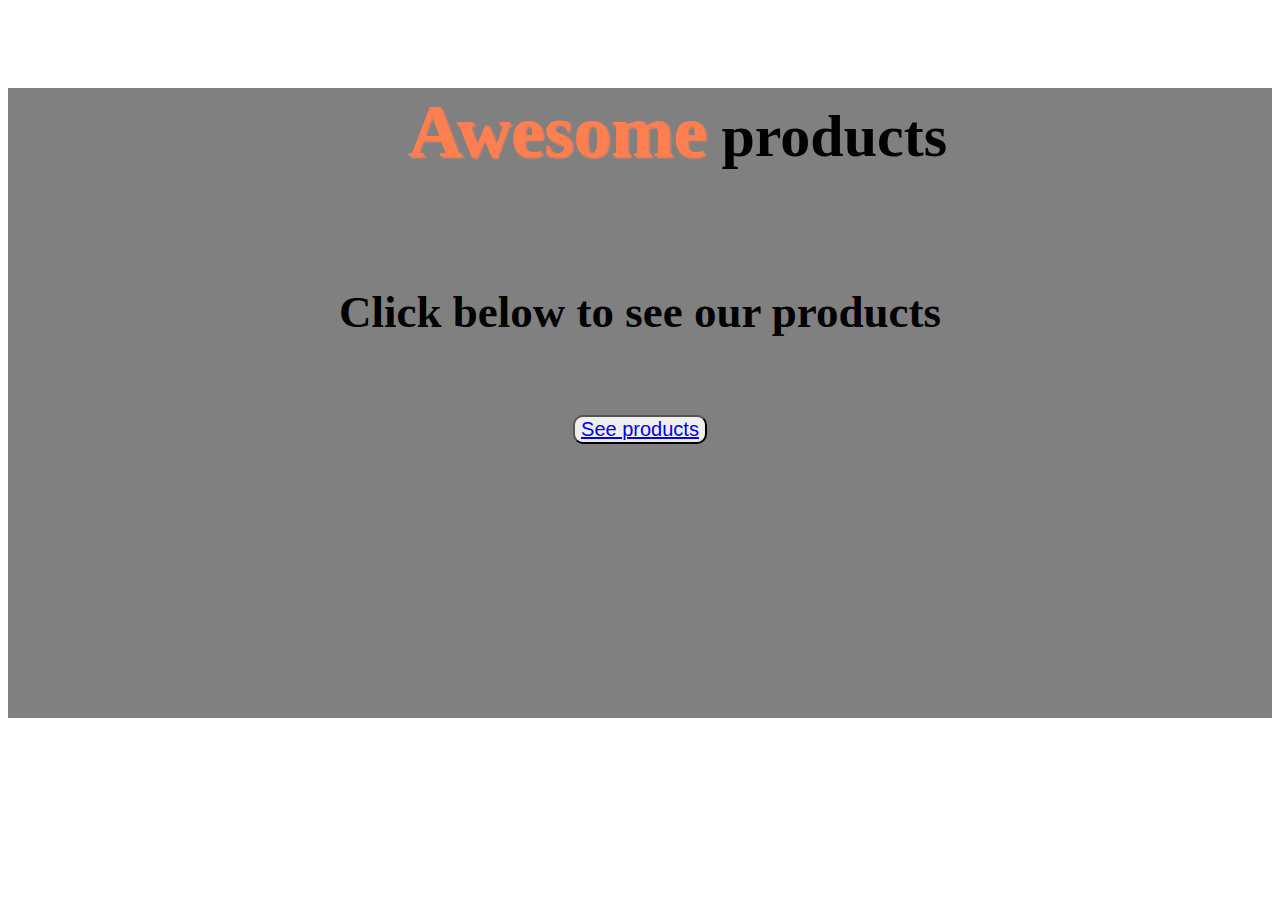
<file: ex1-css-recap/index.html>
<!DOCTYPE html>
<html lang="en">
<head>
    <meta charset="UTF-8">
    <meta http-equiv="X-UA-Compatible" content="IE=edge">
    <meta name="viewport" content="width=device-width, initial-scale=1.0">
    <link rel="stylesheet" href="styles.css">
    <title>Document</title>
</head>
<body>
    <div class="banner">
        <h1><span style="color: coral;">Awesome</span> products</h1>
        <br>
    <div>
           <h2>Click below to see our products</h2>
        <br>
        <button class="btn"><a href="/ex1-css-recap/product-list.html">See products</a></button>
         </div>
    </div>
</body>
</html>
</file>
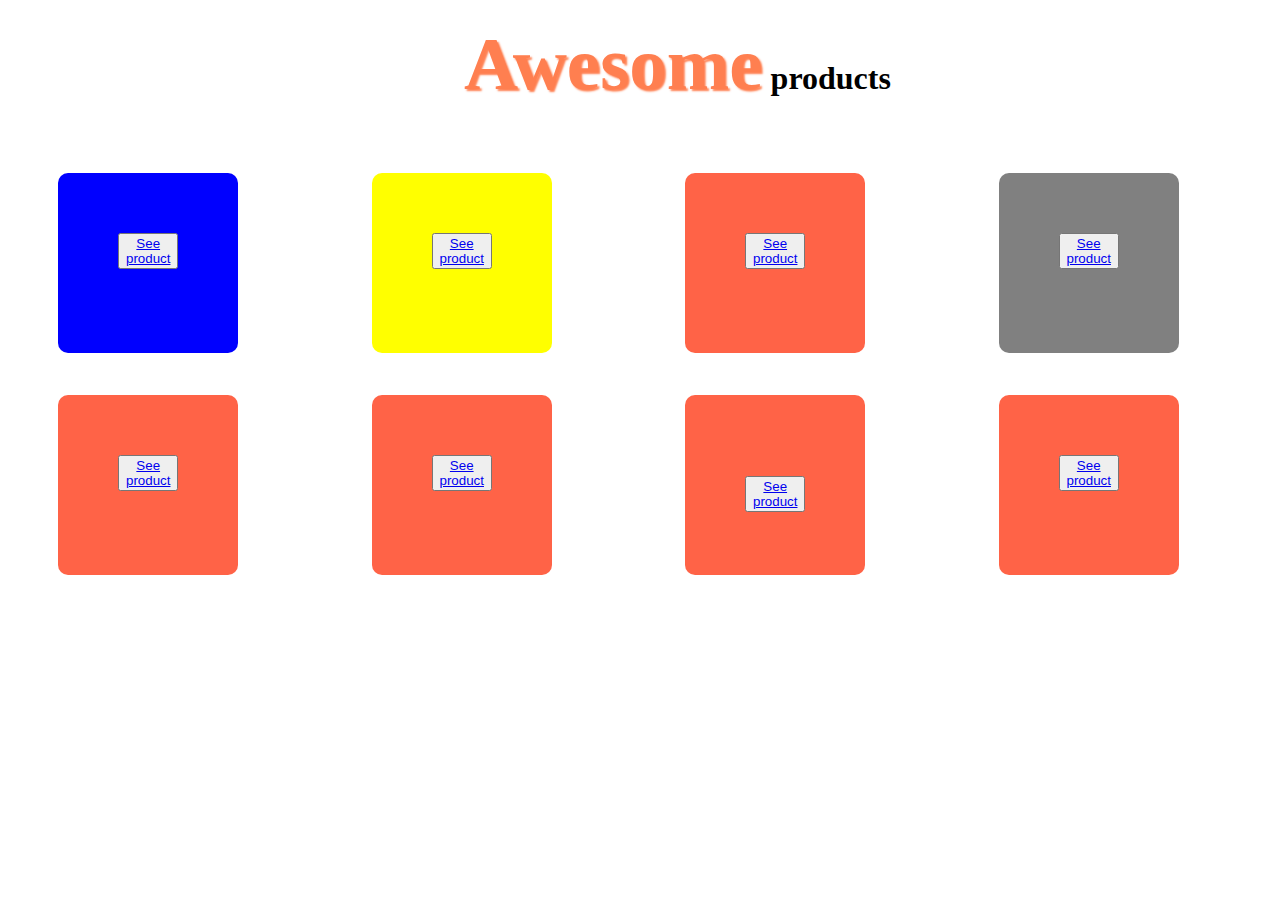
<file: ex1-css-recap/product-list.html>
<!DOCTYPE html>
<html lang="en">
<head>
    <meta charset="UTF-8">
    <meta http-equiv="X-UA-Compatible" content="IE=edge">
    <meta name="viewport" content="width=device-width, initial-scale=1.0">
    <link rel="stylesheet" href="styles.css">
    <title>Document</title>
</head>
<body>
    <h1><span style="color: coral;">Awesome</span> products</h1>
        <br>
    <div class="grid-container">
        <figure class="box1">
           <button class="btn-box1"><a href="/ex1-css-recap/product-view.html">See product</a></button>
        </figure>
        <figure class="box2">
            <button class="btn-box1"><a href="/ex1-css-recap/product-view.html">See product</a></button>
        </figure>
        <figure class="box3">
            <button class="btn-box1"><a href="/ex1-css-recap/product-view.html">See product</a></button>
        </figure>
        <figure class="box4">
            <button class="btn-box1"><a href="/ex1-css-recap/product-view.html">See product</a></button>
        </figure>
        <figure class="box5">
            <button class="btn-box1"><a href="/ex1-css-recap/product-view.html">See product</a></button>
        </figure>
        <figure class="box6">
            <button class="btn-box1"><a href="/ex1-css-recap/product-view.html">See product</a></button>
        </figure>
        <figure class="box7"><h4>
            <button class="btn-box1"><a href="/ex1-css-recap/product-view.html">See product</a></button>
        </figure>
        <figure class="box8">
            <button class="btn-box1"><a href="/ex1-css-recap/product-view.html">See product</a></button>
        </figure>
           
    </div>
</body>
</html>
</file>
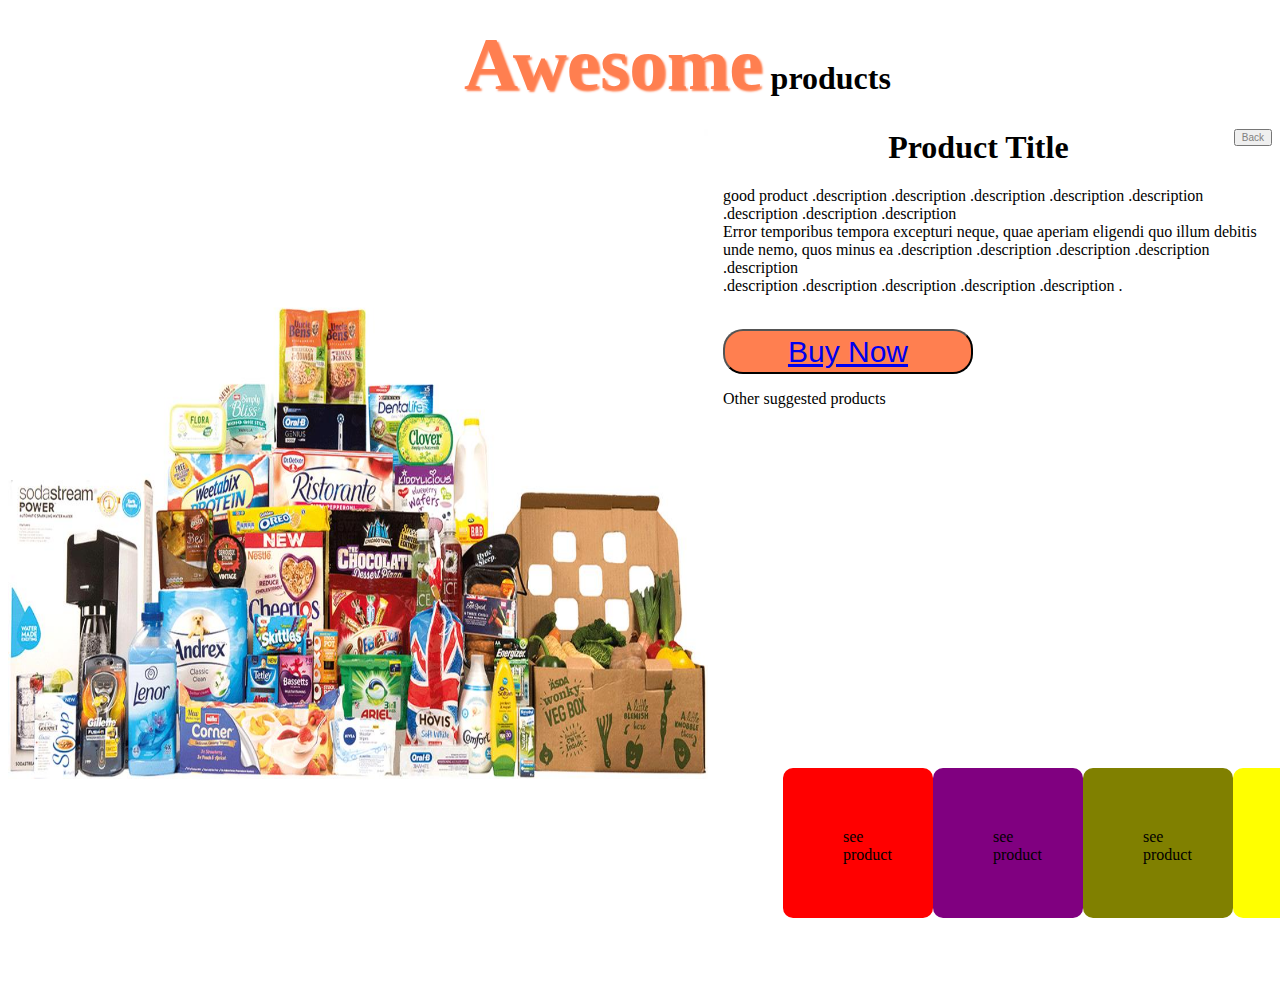
<file: ex1-css-recap/product-view.html>
<!DOCTYPE html>
<html lang="en">
<head>
    <meta charset="UTF-8">
    <meta http-equiv="X-UA-Compatible" content="IE=edge">
    <meta name="viewport" content="width=device-width, initial-scale=1.0">
    <link rel="stylesheet" href="styles.css">
    <title>Document</title>
</head>
<body>
    <h1><span style="color: coral;" >Awesome</span> products</h1>
        <button class="btn-back">Back</button>
        <img style="float: left; margin: 0px 15px 15px 0px;" src="images/pdt.jpg.jfif" width="100" />
        <h1>Product Title</h1>

        <p>good product .description .description  .description  .description  .description  .description  .description  .description <br>  Error temporibus tempora excepturi neque, quae aperiam eligendi quo illum debitis <br> unde nemo, quos minus ea .description .description .description  .description  .description <br>  .description  .description  .description  .description  .description .</p>
        <br>
        <button   class="btn-pdt" style="color: orangered;"><a href="#">Buy Now</a></button>
        <p class="para">Other suggested products</p>
    </div>
    <div class="flexbox">
        <div class="pdt1">see product</div>
        <div class="pdt2">see product</div>
        <div class="pdt3">see product</div>
        <div class="pdt4">see product</div>
    </div>
</body>
</html>
</file>
<file: ex1-css-recap/styles.css>
.banner{
    height: 70vh;
    width: 100%;
    font-size: 30px;
    background-color: gray;
    justify-content: space-around;
    text-align: center;
    margin-top: 7%;
}

h1{
    text-align: center;

}
h2{
    text-align: center;
}
.btn{
   text-align: center;
   font-size: 20px;
   color: coral;
   border-radius: 10px;
}
.grid-container{
        display: grid;
        justify-content: space-between;
        grid-template-columns: 1fr 1fr 1fr 1fr;
        grid-template-rows: 1fr 1fr .6fr;
        grid-gap: 10px;
        padding: 10px;

}

.grid-container > div {
    text-align: center;
    padding: 20px 0;
    font-size: 30px;
 }
 .box1{
     background-color: blue; 
 }

 figure{
     padding: 60px;
     border-radius: 10px;
     width: 60px;
     height: 60px;
     background-color: darkgrey;
 }
 .box1{
    background-color: blue; 
}
.box2{
    background-color: yellow;
}
.box3{
    background-color:tomato; 
}
.box4{
    background-color:gray; 
}
.box5{
    background-color:tomato; 
}
.box6{
    background-color:tomato; 
}
.box7{
    background-color:tomato; 
}
.box8{
    background-color: tomato;
}
h1 span{
    font-size: 75px;
    margin-top: .3em;
    text-shadow: 2px 2px 2px coral;
    color: coral;
    margin-left: 1em;

}
 .pdt-title img{
 float: left;
 size: 500px;
 width: 600px;
 height: 500px;
}
.flexbox{
    display: flex;
    border: 1px solid color red;
    justify-content: space-evenly;
    margin-top: 300px;
    padding: 60px;
    border-radius: 10px;
    margin-left: 480px;
   
}
.pdt1{
    background-color: red;
    padding: 60px;
     border-radius: 10px;
     width: 30px;
     height: 30px;
}
.pdt2{
    background-color:purple;
    padding: 60px;
     border-radius: 10px;
     width: 30px;
     height: 30px;
}
.pdt3{
    background-color:olive;
    padding: 60px;
     border-radius: 10px;
     width: 30px;
     height: 30px;
}
.pdt4{
    background-color:yellow;
    padding: 60px;
     border-radius: 10px;
     width: 30px;
     height: 30px;
}
.btn-pdt{
    padding: 1px;
    align-items: center;
    border-radius: 20px;
    background-color: coral;
    width: 250px;
    height: 5vh;
    font-size: 30px;
    color: white;
}
.pdt-title h1{
    text-align: left;
    font-size: 60px;
    color: tomato;
    text-shadow: tomato;
}
.pdt-title p{
    font-size: 26px;
}
.btn-back{
    color: grey;
    font-size: 10px;
    text-align: right;
    float: right;
}
img{
 width: 700px;
 height: 650px;
 float: left;
}
</file>
